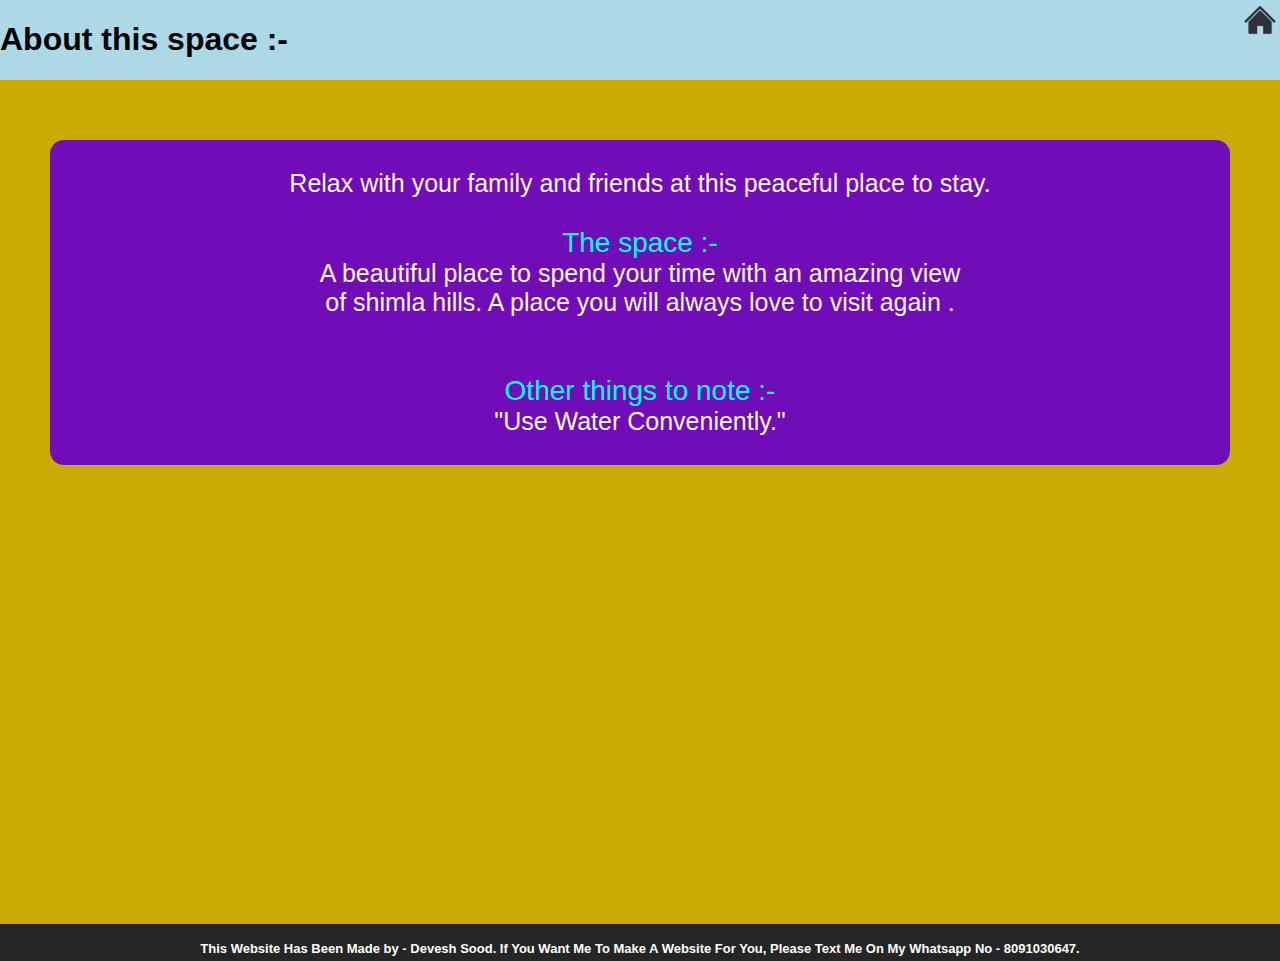
<file: place.html>
<!DOCTYPE html>
<HTML>
    <Head>
      <meta name="viewport" content="width=device-width, initial-scale=1">
        <Title>About the space</Title>
        <link
            rel="StyleSheet";
            type="text/css";
            href="styleclean.css";

        />
        <link rel="stylesheet" href="https://cdnjs.cloudflare.com/ajax/libs/font-awesome/4.7.0/css/font-awesome.min.css">
        <link rel="icon" href="images/AN.png" type="image/png">
    </Head>
    <Body oncopy="return false" onpaste="return false" oncut="return false" align="center">

    <button onclick="topFunction()" id="myBtn" title="Go To Top">⇧</button>

    <script>
        var mybutton = document.getElementById("myBtn");
            
        window.onscroll = function() {scrollFunction()};
            
        function scrollFunction() {
            if (document.body.scrollTop > 420 || document.documentElement.scrollTop > 420) {
                mybutton.style.display = "block";
            } 

            else {
                mybutton.style.display = "none";
              }
            }
            
        function topFunction() {
            document.body.scrollTop = 0;
            document.documentElement.scrollTop = 0;
        }
    </script>

    <div class="header">
        <H1>About this space :-</H1>
        <div class="menu">
            <A href="index.html"><img style="border: none" src="images/home.png" width=40 height=30/></a>
        </div>
    </div>  

    <P><font color="cornsilk">
        <BR>
            Relax with your family and friends at this peaceful place to stay.<BR><BR>
            <font style="font-size: 28px;"color="aqua">The space :-<BR></font>
            A beautiful place to spend your time with an amazing view<BR>of shimla hills.
            A place you will always love to visit again .<BR><BR><BR>

        <font style="font-size: 28px;"color="aqua">
            Other things to note :-<BR>
        </font>
        "Use Water Conveniently."
        <BR><BR>
    </P></div>
    <BR><BR><BR><BR><BR><BR><BR><BR><BR><BR><BR><BR><BR><BR><BR><BR><BR><BR><BR><BR><BR>
    <div class="bottom">
        <H1><font color="white" size="2" style="font-weight: bold">
          This Website Has Been Made by - Devesh Sood. If You Want Me To Make A Website For You, Please Text Me On My Whatsapp No - 8091030647.
        </font></H1>
    </div>
    </Body>
</HTML>
</file>
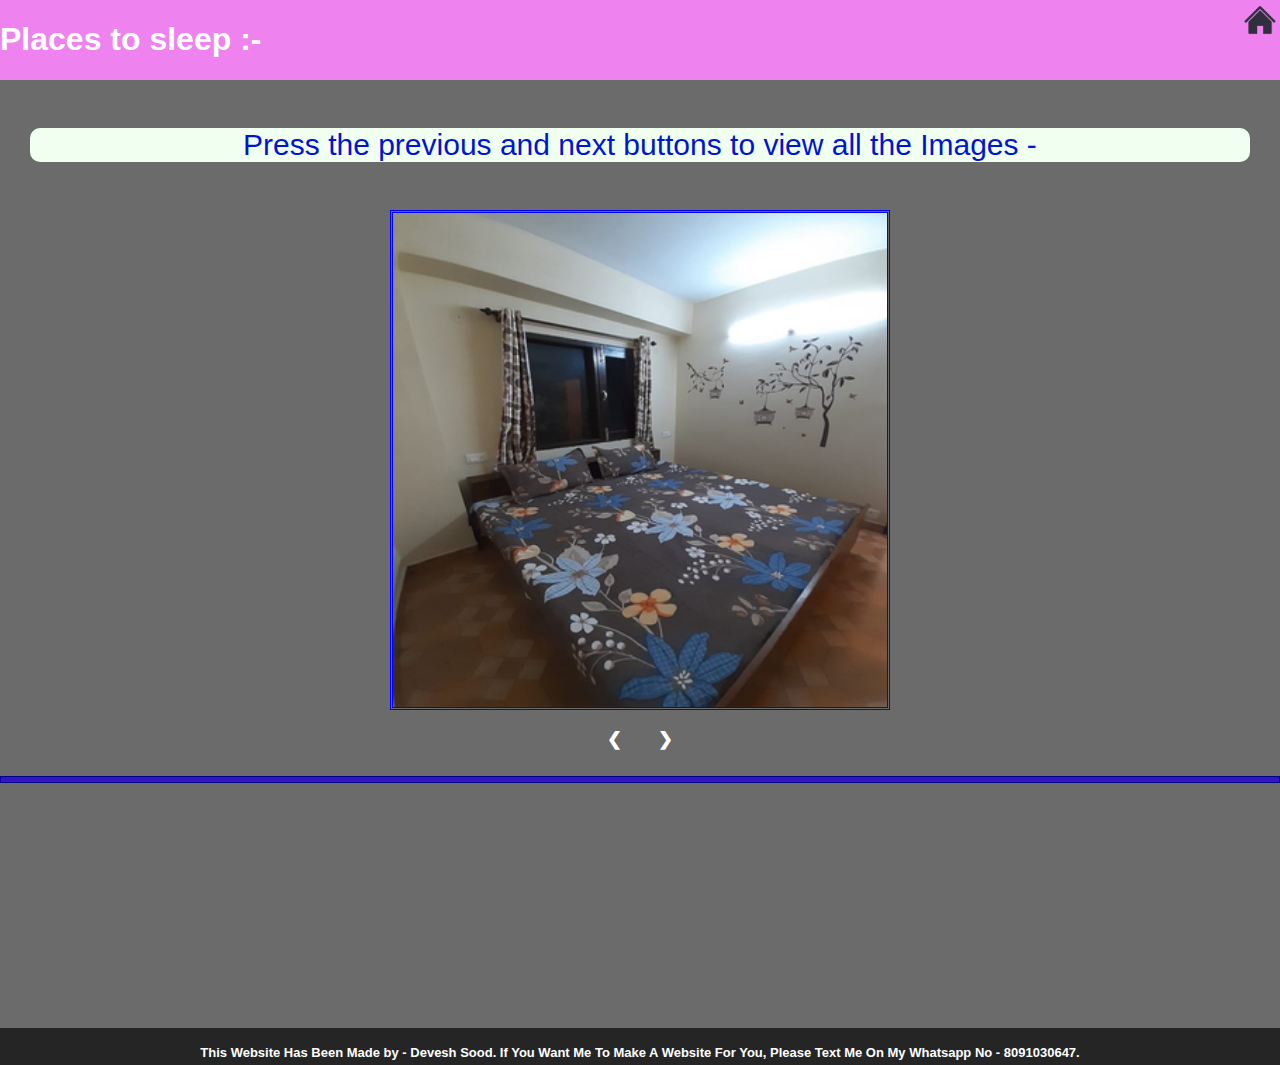
<file: sleep.html>
<!DOCTYPE html>
<HTML>
    <Head>
      <meta name="viewport" content="width=device-width, initial-scale=1">
        <Title>Places to sleep</Title>
        <link
            rel="StyleSheet";
            type="text/css";
            href="stylesleep.css";

        />
        <link rel="stylesheet" href="https://cdnjs.cloudflare.com/ajax/libs/font-awesome/4.7.0/css/font-awesome.min.css">
        <link rel="icon" href="images/AN.png" type="image/png">
    </Head>
    <Body oncopy="return false" onpaste="return false" oncut="return false" align="center">

        <script>
            function myFunction() {
              var x = document.getElementById("myTopnav");
              if (x.className === "navbar") {
                x.className += " responsive";
              } else {
                x.className = "navbar";
              }
            }
        </script>

    <button onclick="topFunction()" id="myBtn" title="Go To Top">⇧</button>

    <script>
    var mybutton = document.getElementById("myBtn");
    
    window.onscroll = function() {scrollFunction()};
    
    function scrollFunction() {
      if (document.body.scrollTop > 420 || document.documentElement.scrollTop > 420) {
        mybutton.style.display = "block";
      } else {
        mybutton.style.display = "none";
      }
    }
    
    function topFunction() {
      document.body.scrollTop = 0;
      document.documentElement.scrollTop = 0;
    }
</script>

        <div class="header">
            <H1>Places to sleep :-</H1>
            <div class="menu">
              <A href="index.html"><img style="border: none" src="images/home.png" width=40 height=30/></a>
            </div>
        </div>
        <BR>
            <p>Press the previous and next buttons to view all the Images -</p>
        <BR>
        <div class="slideshow-container">
          <div class="mySlides1">
            <img src="images/bdroom1.jpeg" style="width:50%">
          </div>

          <div class="mySlides1">
            <img src="images/bedroom1wide.jpg" style="width:50%">
          </div>

          <div class="mySlides1">
            <img src="images/bedroomwallpaper.jpg" style="width:50%">
          </div>
        
          <div class="mySlides1">
            <img src="images/workingarea.jpg" style="width:50%">
          </div>

          <div class="mySlides1">
            <img src="images/workingareawide.jpg" style="width:50%">
          </div>

          <div class="mySlides1">
            <img src="images/workingareawallpaper.jpg" style="width:50%">
          </div>
          <BR>
          <a class="prev" onclick="plusSlides(-1, 0)">&#10094;</a>
          <a class="next" onclick="plusSlides(1, 0)">&#10095;</a>
          <BR>
        </div>

        <script>
          var slideIndex = [1,1];
          var slideId = ["mySlides1", "mySlides2"]
          showSlides(1, 0);
          showSlides(1, 1);
          
          function plusSlides(n, no) {
            showSlides(slideIndex[no] += n, no);
          }
          
          function showSlides(n, no) {
            var i;
            var x = document.getElementsByClassName(slideId[no]);
            if (n > x.length) {slideIndex[no] = 1}    
            if (n < 1) {slideIndex[no] = x.length}
            for (i = 0; i < x.length; i++) {
               x[i].style.display = "none";  
            }
            x[slideIndex[no]-1].style.display = "block";  
          }
        </script>
        <BR>
        <HR width="100%" color = "darkblue">
        <BR><BR><BR><BR><BR><BR><BR><BR><BR><BR><BR><BR>
          <div class="bottom">
            <H1><font color="white" size="2" style="font-weight: bold">
              This Website Has Been Made by - Devesh Sood. If You Want Me To Make A Website For You, Please Text Me On My Whatsapp No - 8091030647.
            </font></H1>
          </div>
    </Body>
</HTML>
</file>
<file: styleclean.css>
.main{
    background-color: rgb(151, 63, 209);
    display: flex;
    justify-content: space-evenly;
    flex-wrap: wrap;
    border-radius: 15px;
    margin: 10px;
  }
  
  .row{
    display:flex;
    justify-content: space-evenly;
    flex-wrap: wrap;
  }
  
  .text{
    margin-left: 0px;
    margin-right: 0px;
    border-radius: 10px;
  }

  .bottom{
    background-color: rgb(37, 37, 37);
    margin-bottom: -1000px;
  }
  
  HR{
    height:7px;border-width:7; color:rgb(42, 156, 19);background-color:rgb(52, 20, 195)"
  }
  
  body{
    margin: 0;
    font-family: Arial, Helvetica, sans-serif;
    background:rgb(200, 170, 0);
    background-size: cover;
    background-attachment: fixed;
  }
  
  H3{
    font-size: 24px;
  }
  
  p{
    background-color: rgb(112, 12, 184);
    margin: 60px;
    margin-left: 50px;
    margin-right: 50px;
    border-radius: 14px;
    font-size: 25px;
    color: rgb(0, 0, 0);
  }
  
  img {
    max-width:100%;
    height:auto;
    border-radius: 20px;
    border-style:ridge;
    border-width: thick;
  }

  #myBtn{
    display: none;
    position: fixed;
    bottom: 82px;
    right: 27px;
    z-index: 99;
    font-size: 16px;
    border: 5px;
    outline: none;
    background-color: rgb(0, 3, 156);
    color: white;
    cursor: pointer;
    padding: 15px;
    border-radius: 10px;
  }
  
  #myBtn:hover{
    background-color: rgb(138, 9, 9);
  }
  
  .header{
    background-color: lightblue;
    display: flex;
    justify-content: space-between;
  }
  
  .site-description{
    display: flex;
    flex-direction: column;
    justify-content: first baseline;
  }
  
  .grid{
    display: flex;
    flex-wrap: wrap;
    justify-content: space-evenly;
  }
  
  .footer{
    display: flex;
    justify-content: flex-end;
  }
  
  .navbar{
    background-color: rgb(37,35,35);
    overflow: hidden;
  }
  
  .navbar a{
    float: left;
    display: block;
    color: antiquewhite;
    padding: 14px 30px;
    text-align: center;
    font-size: 24px;
    font-family: Arial, Helvetica, sans-serif;
  }
  
  .navbar-right{
    float: right;
  }
  
  .navbar a:hover{
    background-color: rgb(16, 223, 171);
    color:black;
  }
  
  .navbar a.active{
    background-color: rgb(16, 56, 144);
    color:greenyellow
  }
  
  .navbar .icon {
    display: none;
  }
  
  @media screen and (max-width: 600px) {
    .navbar a:not(:first-child) {display: none;}
    .navbar a.icon {
      float: right;
      display: block;
    }
  }
  
  @media screen and (max-width: 600px) {
    .navbar.responsive {position: relative;}
    .navbar.responsive .icon {
      position: absolute;
      right: 0;
      top: 0;
    }
    .navbar.responsive a {
      float: none;
      display: block;
      text-align: left;
    }
  }
  
  A {
    text-decoration: none;
  }
    
    * {
      box-sizing: border-box;
    }
    
    .row:after {
      display: table;
      clear: both;
    }
</file>
<file: stylesleep.css>
.row{
    display:flex;
    justify-content: space-evenly;
    flex-wrap: wrap;
}

.bottom{
    background-color: rgb(37, 37, 37);
    margin-bottom: -1000px;
}

HR{
    height:7px;border-width:7; color:rgb(42, 156, 19);background-color:rgb(52, 20, 195);
}

H3{
    font-size: 24px;
}

p{
    background-color: honeydew;
    border-radius: 10px;
    margin-left: 30px;
    margin-right: 30px;
    font-size: 30px;
    color: rgb(0, 21, 209);
}

img {
    border-style:double;
    border-color: blue;
    max-width:100%;
    height:auto;
}

#myBtn{
    display: none;
    position: fixed;
    bottom: 85px;
    right: 28px;
    z-index: 99;
    font-size: 16px;
    border: 5px;
    outline: none;
    background-color: rgb(236, 212, 74);
    color: rgb(0, 0, 0);
    cursor: pointer;
    padding: 15px;
    border-radius: 4px;
}

#myBtn:hover{
    background-color: rgb(138, 9, 132);
}

h1 {
    color: white;
}

/* * {
    border: solid;
} */

.header{
    background-color: #EE82EE;
    display: flex;
    justify-content: space-between;
}

.grid{
    display: flex;
    flex-wrap: wrap;
    justify-content: space-evenly;
}

.footer{
    display: flex;
    justify-content: flex-end;
}

p,h2{
    text-align: center;
}

body{
    margin: 0;
    background-color: rgb(107, 107, 107);
    color: blanchedalmond;
    font-family: Arial, Helvetica, sans-serif;
    background-size: cover;
    background-attachment: fixed;
  }



* {box-sizing: border-box}
.mySlides1, .mySlides2 {display: none}
img {vertical-align: middle;}

.slideshow-container {
  max-width: 1000px;
  position: relative;
  margin: auto;
}

.prev{
    position: relative;
    cursor: pointer;
    top: 50%;
    width: auto;
    padding: 16px;
    margin-top: -22px;
    color: white;
    font-weight: bold;
    font-size: 18px;
    transition: 0.6s ease;
    border-radius: 0 3px 3px 0;
    user-select: none;
} 

.next {
  position: relative;
  cursor: pointer;
  top: 50%;
  width: auto;
  padding: 16px;
  margin-top: -22px;
  color: white;
  font-weight: bold;
  font-size: 18px;
  transition: 0.6s ease;
  border-radius: 0 3px 3px 0;
  user-select: none;
}

.next {
  right: 0;
  border-radius: 3px 0 0 3px;
}

.prev:hover, .next:hover {
  background-color: #08c6df;
  color: rgb(98, 7, 182);
  padding: 20px;
}

/*
Style for DF Messenger
style="--df-messenger-bot-message: rgb(39, 119, 248); --df-messenger-button-titlebar-color: #5704dd; --df-messenger-button-titlebar-font-color: rgb(255, 0, 0); --df-messenger-chat-background-color: rgb(122, 121, 121); --df-messenger-font-color: rgba(0,0,0,.87); --df-messenger-input-box-color: rgb(0, 255, 234); --df-messenger-input-font-color: rgb(0, 15, 230); --df-messenger-input-placeholder-font-color: #ce1596; --df-messenger-minimized-chat-close-icon-color: rgba(0,0,0,.87); --df-messenger-send-icon: #e9f542; --df-messenger-user-message: rgb(171, 209, 0); --df-messenger-chip-color: 1000px solid rgb(82, 0, 190); --df-messenger-chip-border-color: #0004ff;"
*/
</file>
